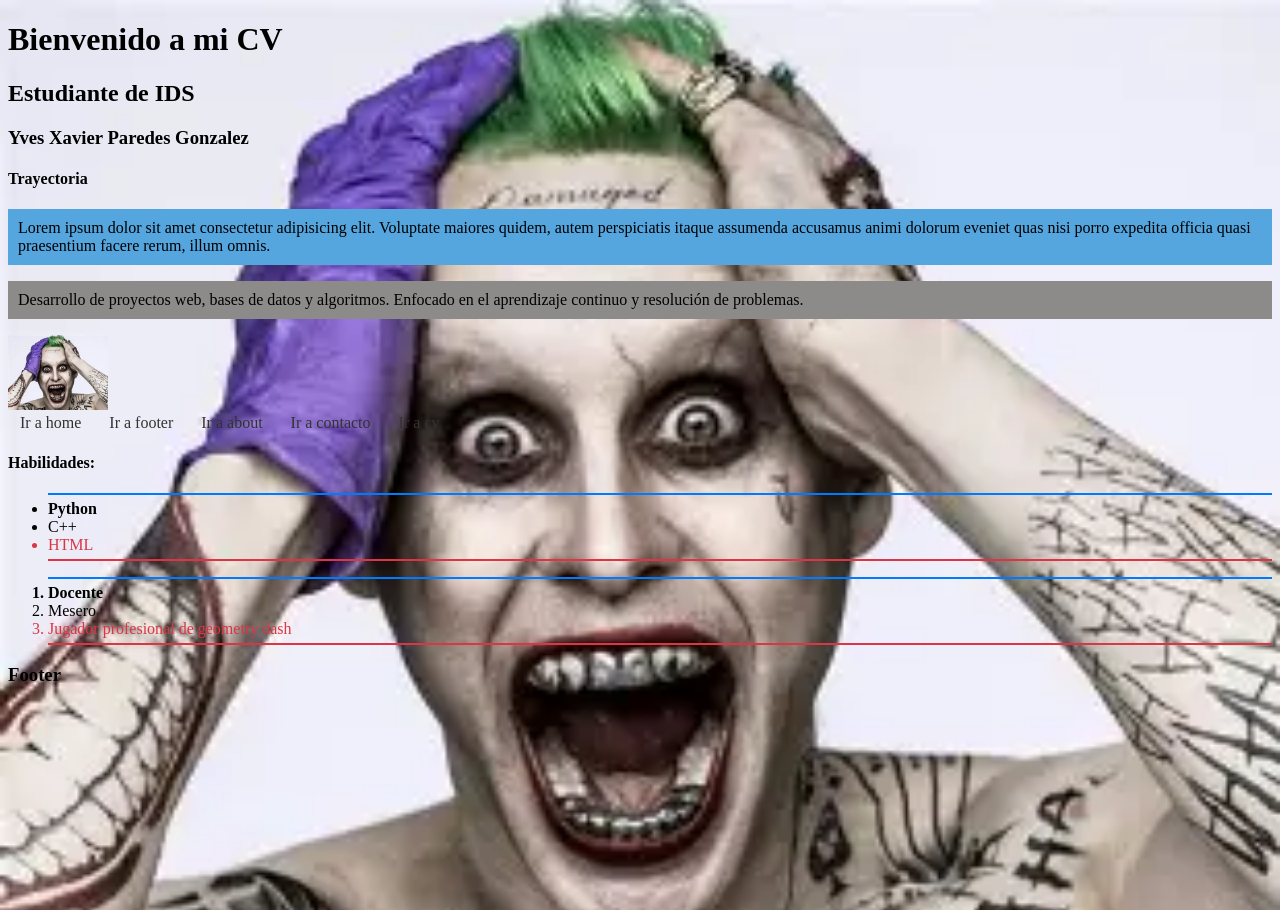
<file: index.html>
<!DOCTYPE html>
<html lang="es">
<head>
    <meta charset="utf-8">
    <meta name="viewport" content="width=device-width, initial-scale=1">
    <title>CV - Yves Xavier</title>
    <link rel="stylesheet" href="public/style.css">
</head>
<body>
    <h1>Bienvenido a mi CV</h1>
    
    <h2>Estudiante de IDS</h2>

    <h3>Yves Xavier Paredes Gonzalez</h3>

    <h4>Trayectoria</h4>

    <p class="fondo-azul parrafo-interactivo">
        Lorem ipsum dolor sit amet consectetur adipisicing elit. Voluptate maiores quidem, autem perspiciatis itaque assumenda accusamus animi dolorum eveniet quas nisi porro expedita officia quasi praesentium facere rerum, illum omnis.
    </p>

    <p class="fondo-gris parrafo-interactivo">
        Desarrollo de proyectos web, bases de datos y algoritmos. Enfocado en el aprendizaje continuo y resolución de problemas.
    </p>

    <img width="100" src="locura.png" alt="locura">
    
    <nav id="enlaces">
        <a href="index.html">Ir a home</a>
        <a href="#footer">Ir a footer</a>
        <a href="views/about.html">Ir a about</a>
        <a href="views/contact.html">Ir a contacto</a>
        <a href="views/Work.html">Ir a cv</a>
    </nav>
        
    <h4>Habilidades:</h4>

    <ul>
        <li>Python</li>
        <li>C++</li>
        <li>HTML</li>
    </ul>
    
    <ol>
        <li>Docente</li>
        <li>Mesero</li>
        <li>Jugador profesional de geometry dash</li>
    </ol>

    <div id="footer">
        <h3>Footer</h3>
    </div>

    <br><br><br><br><br><br><br><br><br><br><br>
</body>
</html>
</file>
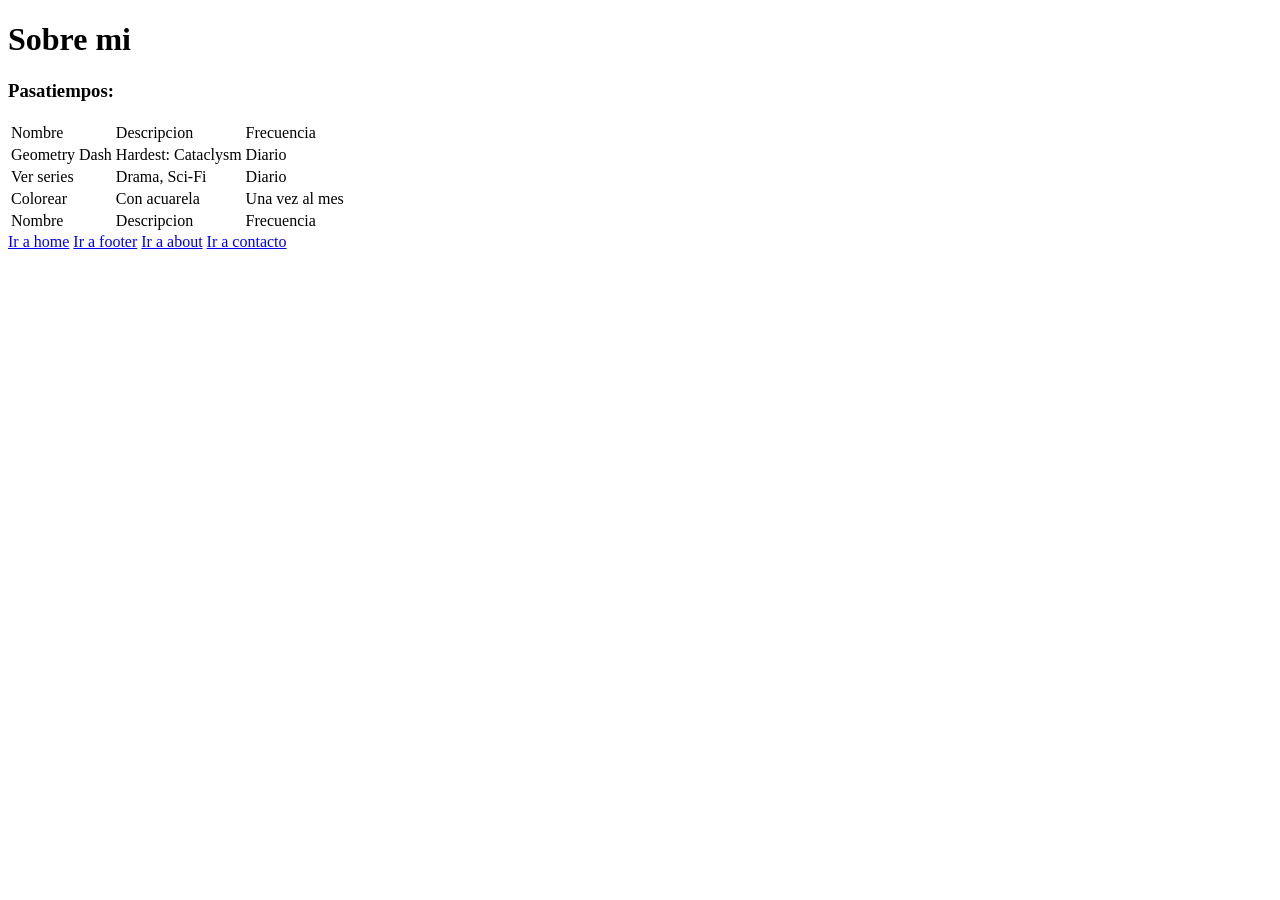
<file: about.html>
<!DOCTYPE html>
<html>
<head>
    <meta charset="UTF-8">
    <meta name="viewport" content="width=device-width, initial-scale=1.0">
    <title>about</title>
</head>
<body>

    <h1>Sobre mi</h1>

    <div id="contenido">

        <h3>
            Pasatiempos:
        </h3>

        <table>
            <thead>
                <td>Nombre</td>
                <td>Descripcion</td>
                <td>Frecuencia</td>
            </thead>

            <tbody>
                <tr>
                    <td>Geometry Dash</td>
                    <td>Hardest: Cataclysm</td>
                    <td>Diario</td>
                </tr>
                <tr>
                    <td>Ver series</td>
                    <td>Drama, Sci-Fi</td>
                    <td>Diario</td>
                </tr>
                <tr>
                    <td>Colorear</td>
                    <td>Con acuarela</td>
                    <td>Una vez al mes</td>
                </tr>
            </tbody>

            <tfoot>
               <td>Nombre </td>
               <td>Descripcion </td>
               <td>Frecuencia </td>
            </tfoot>

        </table>

    </div>
    
    <div id=""enlaces>
        <a href="index.html">Ir a home</a>
        <a href="#footer">Ir a footer</a>
        <a href="about.html">Ir a about</a>
        <a href="contact.html">Ir a contacto</a>        
    </div>
    
</body>
</html>
</file>
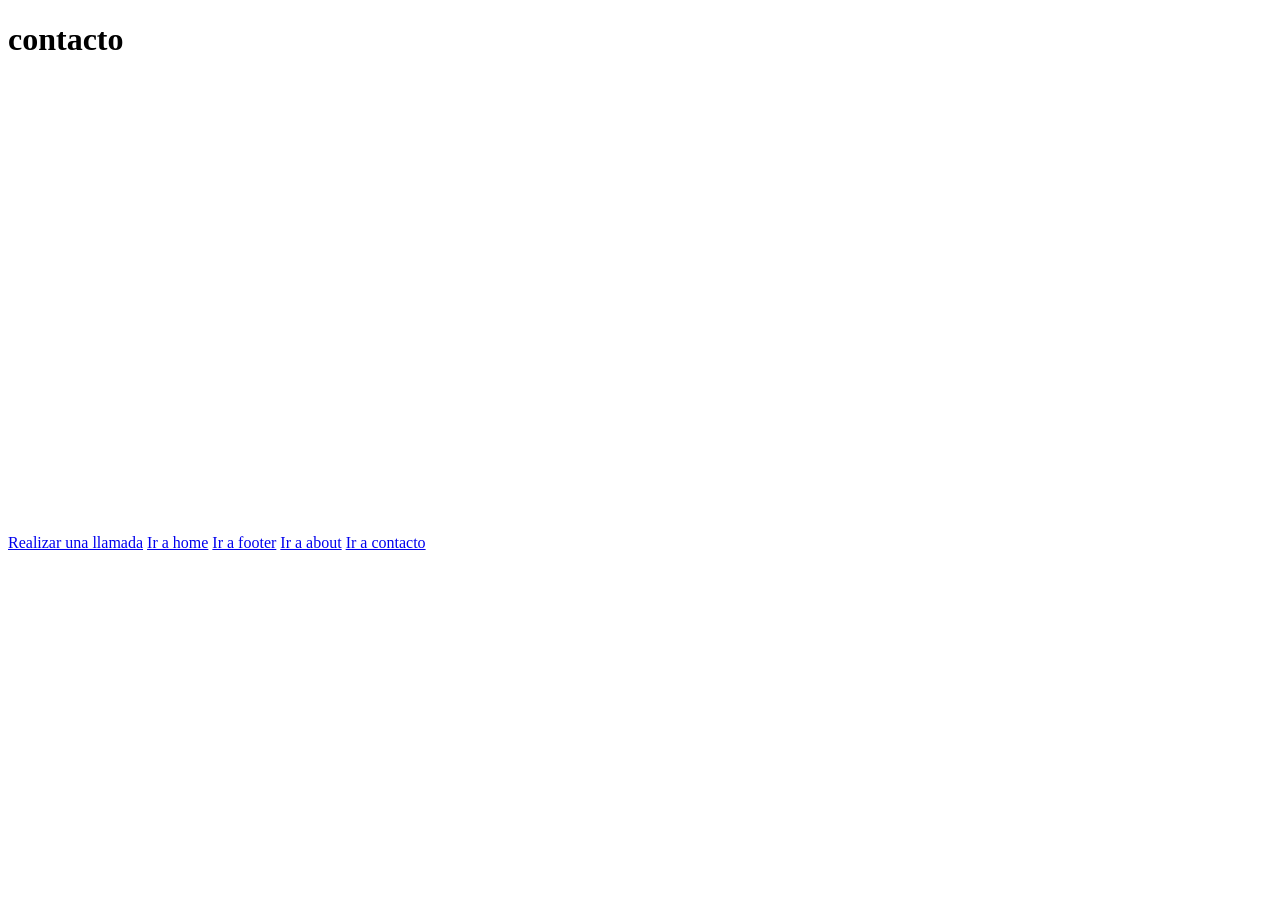
<file: contact.html>
<!DOCTYPE html>
<html>
<head>
    <meta charset="UTF-8">
    <meta name="viewport" content="width=device-width, initial-scale=1.0">
    <title>contacto</title>
</head>
<body>
    <h1>contacto</h1>

    <iframe src="https://www.google.com/maps/embed?pb=!1m14!1m12!1m3!1d910.0049066657394!2d-110.29237033650995!3d24.171044445437133!2m3!1f0!2f0!3f0!3m2!1i1024!2i768!4f13.1!5e0!3m2!1ses-419!2smx!4v1790036371665!5m2!1ses-419!2smx" width="600" height="450" style="border:0;" allowfullscreen="" loading="lazy" referrerpolicy="strict-origin-when-cross-origin"></iframe>

    
    <div id=""enlaces>
        <a href="tel:6122125669">Realizar una llamada</a>
        <a href="index.html">Ir a home</a>
        <a href="#footer">Ir a footer</a>
        <a href="about.html">Ir a about</a>
        <a href="contact.html">Ir a contacto</a>        
    </div>

</body>
</html>
</file>
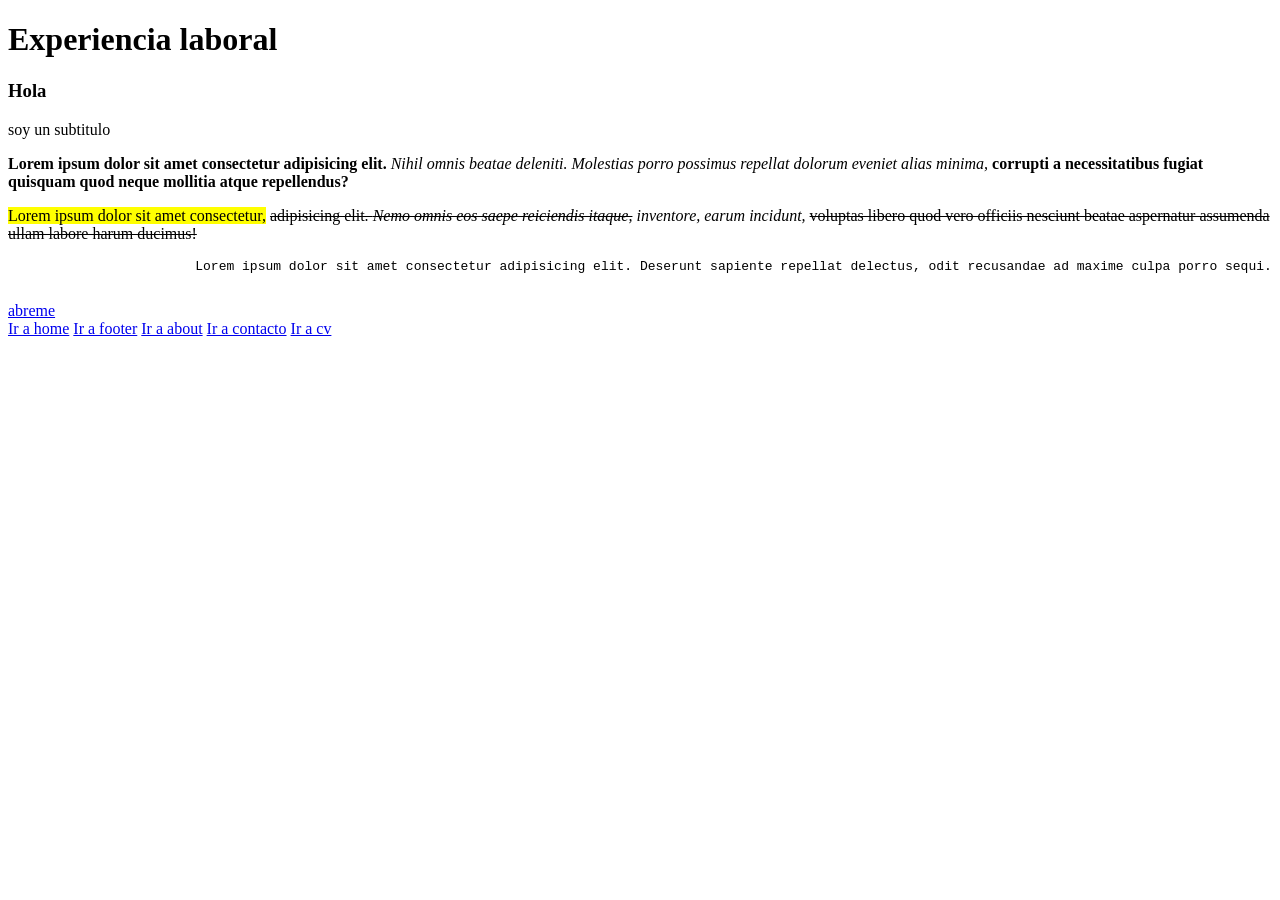
<file: views/Work.html>
<!DOCTYPE html>
<html>

<head>
    <meta charset="UTF-8">
    <meta name="viewport" content="width=device-width, initial-scale=1.0">
    <title>Work</title>
</head>

<body>
    <h1>
        Experiencia laboral
    </h1>

    <h3>
        Hola
    </h3>

    <label>
        soy un subtitulo
    </label>

    <p>
        <b>Lorem ipsum dolor sit amet consectetur adipisicing elit.</b> <i>Nihil omnis beatae deleniti. Molestias porro
            possimus
            repellat dolorum eveniet alias minima,</i> <strong>corrupti a necessitatibus fugiat quisquam quod neque
            mollitia atque
            repellendus?</strong>
    </p>
    <p>
        <mark>Lorem ipsum dolor sit amet consectetur,</mark> <s>adipisicing elit. <em>Nemo omnis eos saepe reiciendis
                itaque,</s> inventore,
        earum incidunt,</em> <del>voluptas libero quod vero officiis nesciunt beatae aspernatur assumenda ullam labore
            harum
            ducimus!</del>
    </p>

                    <pre>
                        Lorem ipsum dolor sit amet consectetur adipisicing elit. Deserunt sapiente repellat delectus, odit recusandae ad maxime culpa porro sequi. Non minima odio illum maxime laborum fugiat aliquam amet facilis inventore.
                    </pre>

    <code>
        
    </code>

    <a href="../locura.png" download="">
        abreme
    </a>

    <div id="" enlaces>

        <a href="../index.html">Ir a home</a>
        <a href="#footer">Ir a footer</a>
        <a href="../about.html">Ir a about</a>
        <a href="../contact.html">Ir a contacto</a>
        <a href="views/Work.html">Ir a cv</a>

    </div>

</body>

</html>
</file>
<file: public/style.css>
body {
  background-image: url('../locura.png');
  background-size: cover;
  background-repeat: no-repeat;
}

.fondo-azul {
  background-color: #55a5df;
  padding: 10px;
}

.fondo-gris {
  background-color: #8d8a8a;
  padding: 10px;
}

nav a {
  text-decoration: none;
  color: #333;
  padding: 8px 12px;
  transition: all 0.3s ease;
}

nav a:hover {
  background-color: #007bff;
  color: white;
  border-radius: 4px;
}

ul li:first-child, ol li:first-child {
  font-weight: bold;
  border-top: 2px solid #007bff;
  padding-top: 5px;
}

ul li:last-child, ol li:last-child {
  color: #dc3545;
  border-bottom: 2px solid #dc3545;
  padding-bottom: 5px;
}

.parrafo-interactivo {
  transition: all 0.3s ease;
}

.parrafo-interactivo:hover {
  color: #0056b3;
  font-size: 1.1em;
  cursor: pointer;
}
</file>
